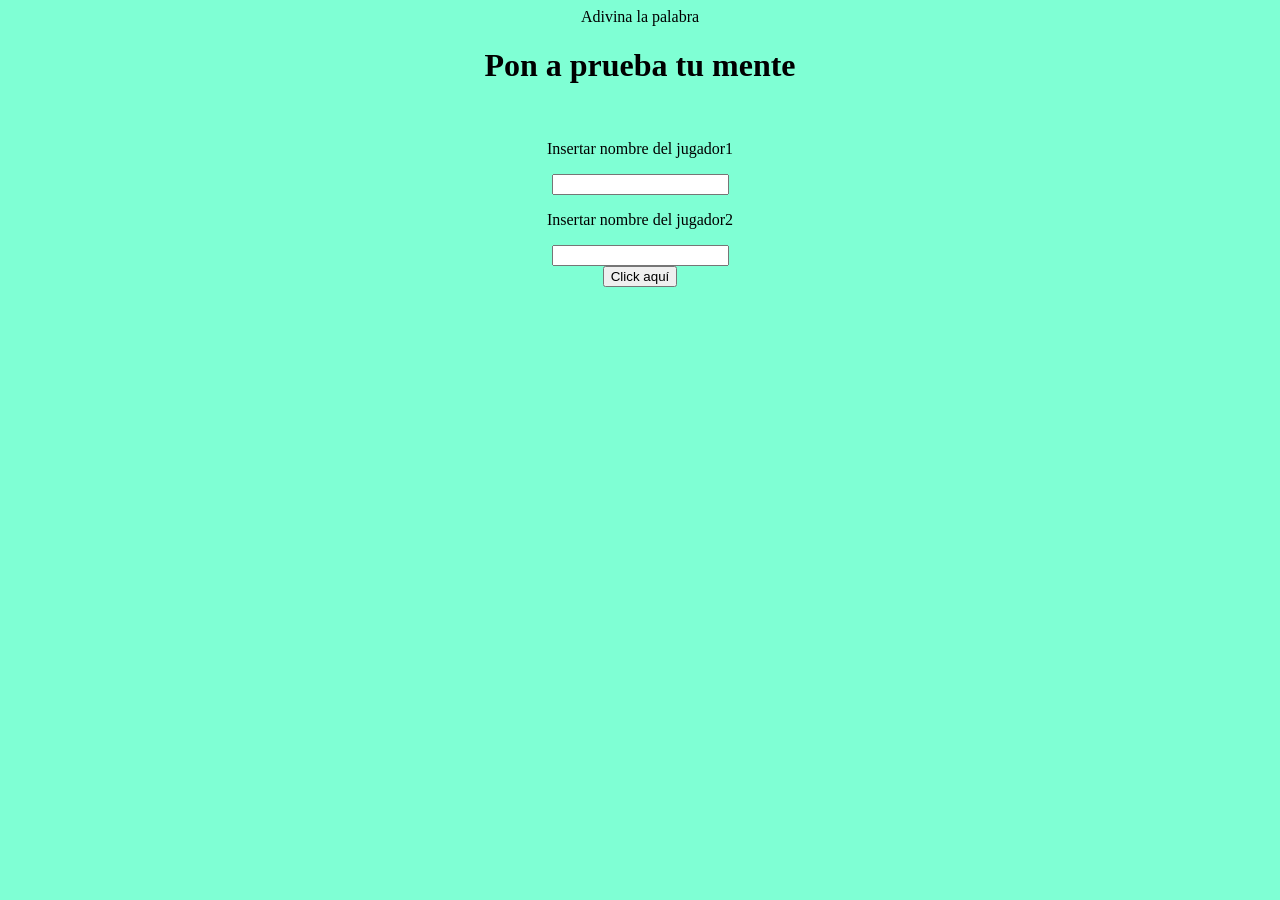
<file: index.html>
<html>
<head><link rel="stylesheet" href="ab.css">
<titlle>
Adivina la palabra
</titlle><link rel="icon" href="https://static.vecteezy.com/system/resources/previews/013/072/164/non_2x/question-mark-question-icon-illustration-for-printing-backgrounds-covers-and-packaging-image-can-be-used-for-greeting-cards-posters-stickers-and-textile-isolated-on-white-background-vector.jpg"></link>
</head>
<body>
<center><h1>Pon a prueba tu mente</h1>
    <br>
    <p> Insertar nombre del jugador1</p>
    <input id = "persona">
    <br>
    <p> Insertar nombre del jugador2</p>
    <input id = "persona2">
    <br>
    <button onclick="boton1()"> Click aquí </button></center>
<script src = "re.js"></script>
</body>
</html>
</file>
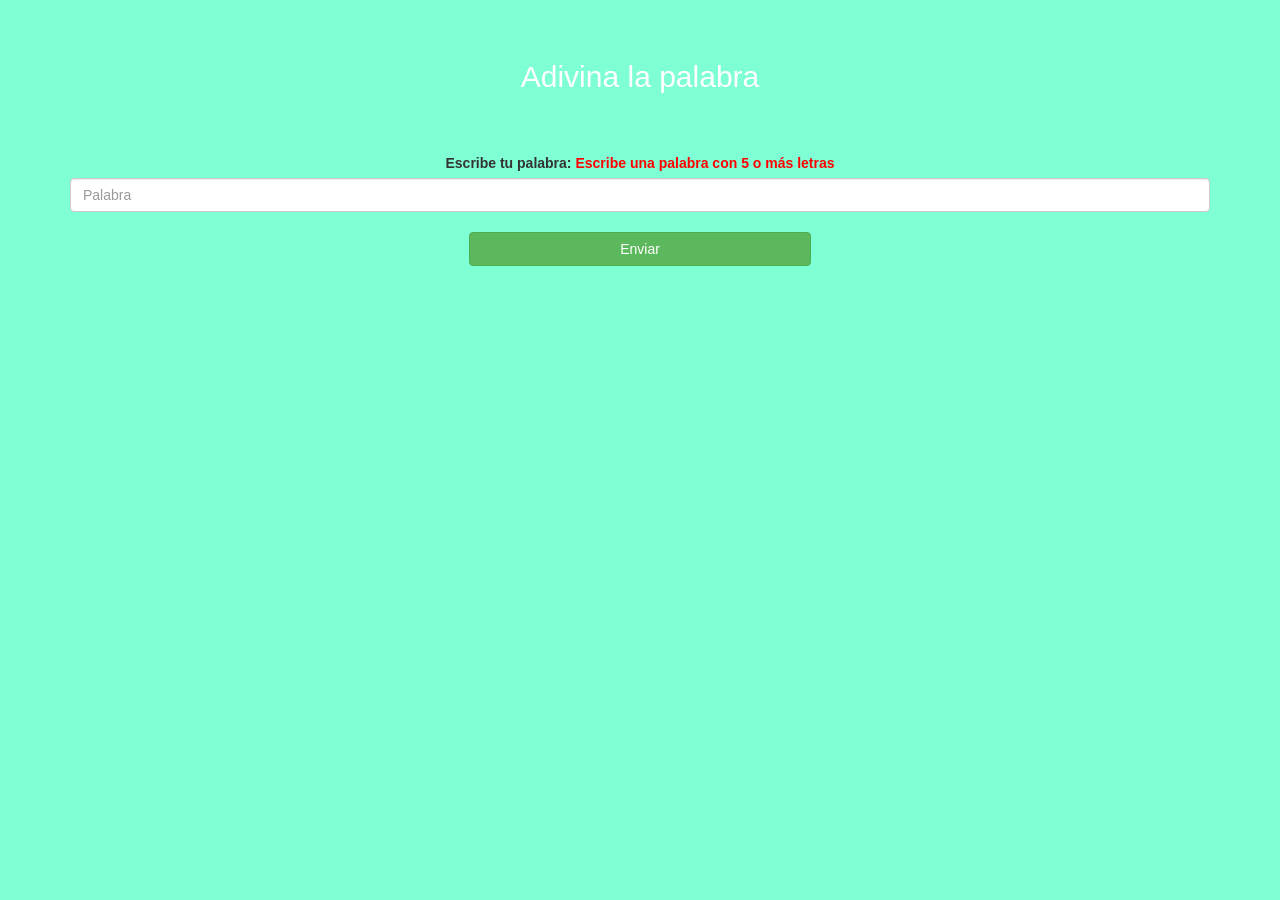
<file: Adivina la palabra.html>
<!DOCTYPE html>
<html>
<head>
	<title>Adivina la palabra</title>

<meta name="viewport" content="width=device-width, initial-scale=1">
<link rel="stylesheet" href="https://maxcdn.bootstrapcdn.com/bootstrap/3.4.0/css/bootstrap.min.css">
<script src="https://ajax.googleapis.com/ajax/libs/jquery/3.4.1/jquery.min.js"></script>
<script src="https://maxcdn.bootstrapcdn.com/bootstrap/3.4.0/js/bootstrap.min.js"></script>
<link rel="stylesheet" type="text/css" href="ab.css">
</head>
<body>

<h4 id="player1_name"></h4> <span id="player1_score"></span>
<br>
<h4 id="player2_name"></h4> <span id="player2_score"></span>

<div class="container">
	<center>
		<h2 style="color: white;">Adivina la palabra</h2>
		<h3 id="player_question"></h3>
		<h3 id="player_answer"></h3>
		<div id="output" class="col-lg-6"> </div>
		<br>
		<br>
		<label>Escribe tu palabra: <b style="color: red">Escribe una palabra con 5 o más letras
		</b>
		</label>
		<input type="text" id="word" class="form-control" placeholder="Palabra">
		<br>
		<button onclick="send()" class="btn btn-success" style="width: 30%;">Enviar</button>
	</center>
</div>

<script src="ef.js"></script>
</body>
</html>
</file>
<file: ab.css>
body{
background-color: aquamarine;
text-align:center;
}
</file>
